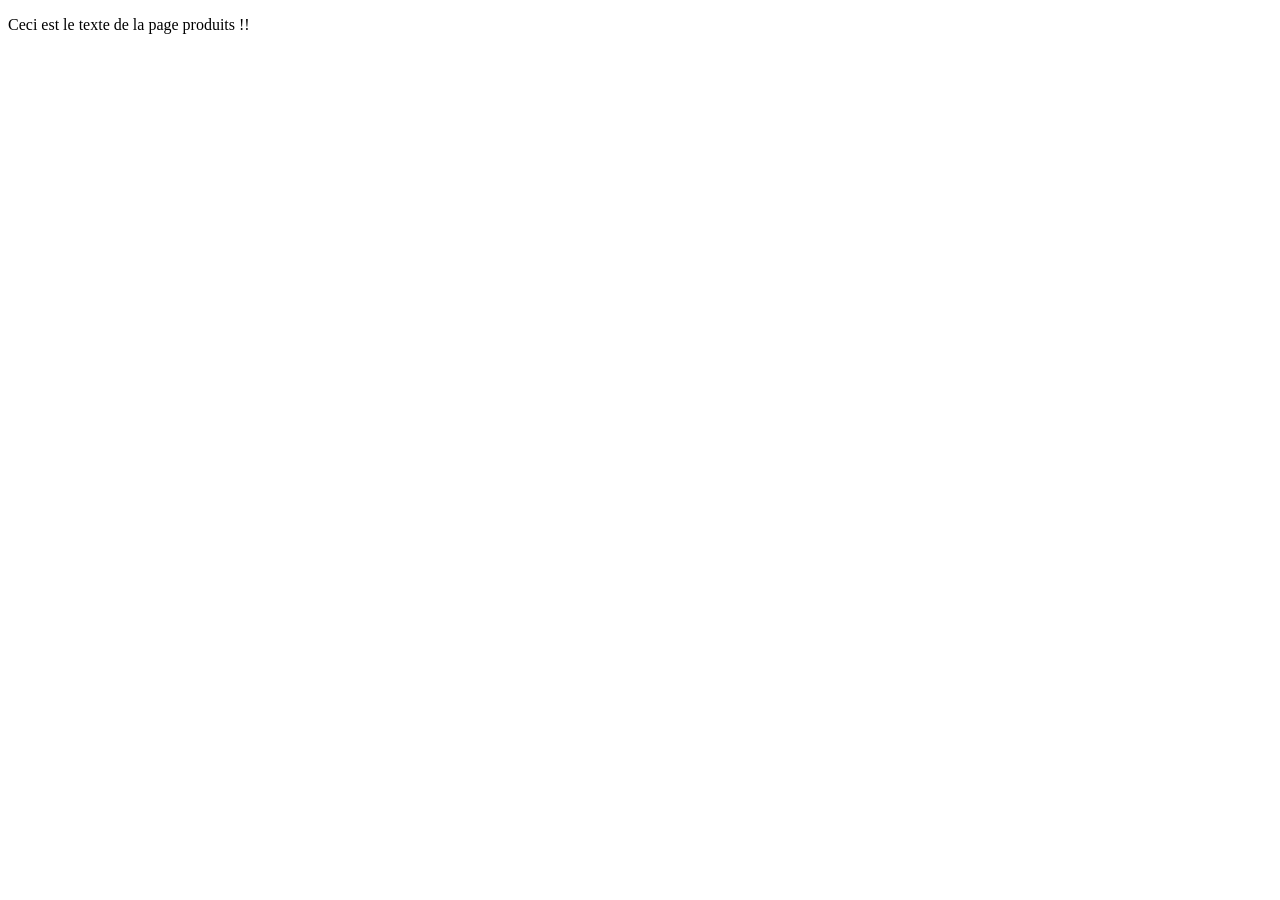
<file: produits.html>
<!DOCTYPE html>
<html lang="en">
<head>
    <meta charset="UTF-8">
    <meta name="viewport" content="width=device-width, initial-scale=1.0">
    <title>Page_produits</title>
</head>
<body>
    <p>Ceci est le texte de la page produits !!</p>
</body>
</html>
</file>
